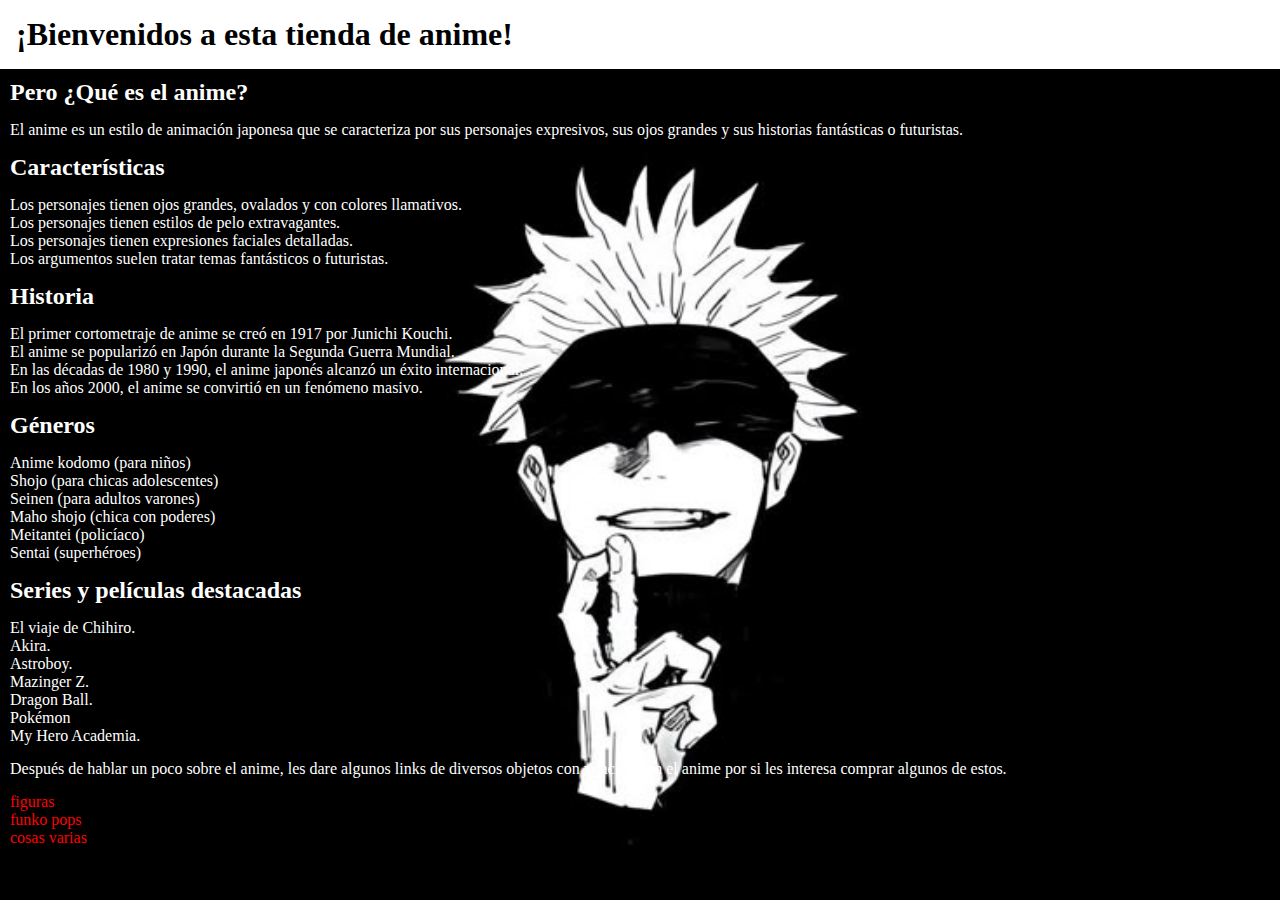
<file: index.html>
<!DOCTYPE html>
<html lang="en">
<head>
    <meta charset="UTF-8">
    <meta name="viewport" content="width=device-width, initial-scale=1.0">
    <link rel="stylesheet" href="style.css">
    <title>tienda de anime</title>
</head>
<body>
   <header>
     <h1>¡Bienvenidos a esta tienda de anime!</h1>
    </header>
    <main>
        <h2>Pero ¿Qué es el anime?</h2>
        <p>El anime es un estilo de animación japonesa que se caracteriza por sus personajes expresivos, sus ojos grandes y sus historias fantásticas o futuristas. </p>
        <h2>Características</h2>
        <ul>
            <li>Los personajes tienen ojos grandes, ovalados y con colores llamativos.</li>
            <li>Los personajes tienen estilos de pelo extravagantes.</li>
            <li>Los personajes tienen expresiones faciales detalladas.</li>
            <li>Los argumentos suelen tratar temas fantásticos o futuristas.</li>
        </ul>
        <h2>Historia</h2>
        <ul>
            <li>El primer cortometraje de anime se creó en 1917 por Junichi Kouchi. </li>
            <li>El anime se popularizó en Japón durante la Segunda Guerra Mundial. </li>
            <li>En las décadas de 1980 y 1990, el anime japonés alcanzó un éxito internacional. </li>
            <li>En los años 2000, el anime se convirtió en un fenómeno masivo. </li>
        </ul>
        <h2>Géneros</h2>
        <ul>
            <li>Anime kodomo (para niños)</li>
            <li>Shojo (para chicas adolescentes)</li>
            <li>Seinen (para adultos varones)</li>
            <li>Maho shojo (chica con poderes)</li>
            <li>Meitantei (policíaco)</li>
            <li>Sentai (superhéroes)</li>
        </ul>
        <h2>Series y películas destacadas</h2>
        <ul>
            <li>El viaje de Chihiro.</li>
            <il>Akira.</il>
            <li>Astroboy.</li>
            <li>Mazinger Z.</li>
            <li>Dragon Ball.</li>
            <li>Pokémon</li>
            <li>My Hero Academia.</li>
        </ul>
        <p>Después de hablar un poco sobre el anime, les dare algunos links de diversos objetos con relación con el anime por si les interesa comprar algunos de estos.</p>
        <li> <a href="figuras.html">figuras</a> </li>
        <li> <a href="funko.html">funko pops</a> </li>
        <li> <a href="cosas varias.html">cosas varias</a> </li>
    </main>
</body>
</html>
</file>
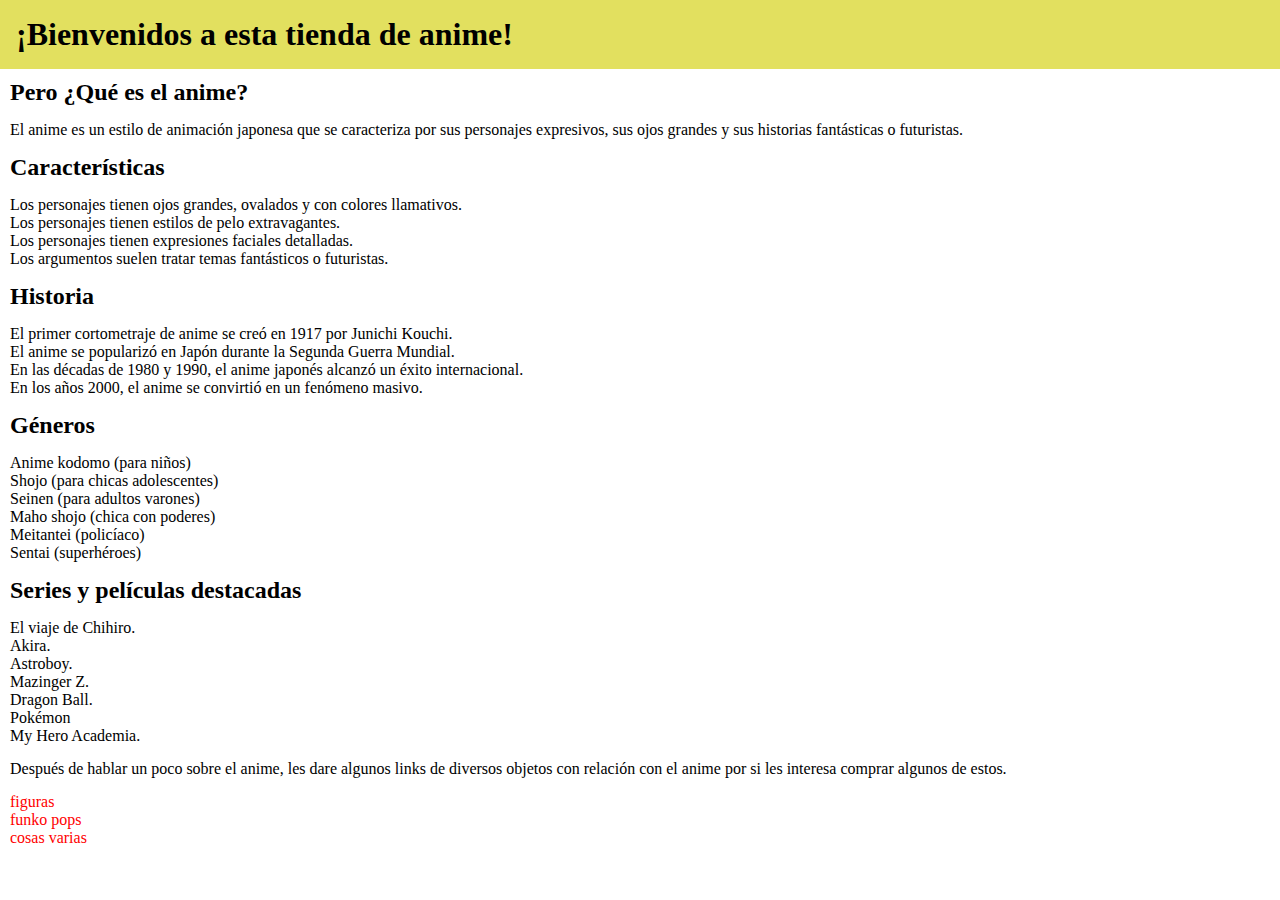
<file: visual studios proyects/index.html>
<!DOCTYPE html>
<html lang="en">
<head>
    <meta charset="UTF-8">
    <meta name="viewport" content="width=device-width, initial-scale=1.0">
    <link rel="stylesheet" href="style.css">
    <title>tienda de anime</title>
</head>
<body>
   <header>
     <h1>¡Bienvenidos a esta tienda de anime!</h1><!-- Esto es un cambio para forzar la actualización -->
    </header>
    <main>
        <h2>Pero ¿Qué es el anime?</h2>
        <p>El anime es un estilo de animación japonesa que se caracteriza por sus personajes expresivos, sus ojos grandes y sus historias fantásticas o futuristas. </p>
        <h2>Características</h2>
        <ul>
            <li>Los personajes tienen ojos grandes, ovalados y con colores llamativos.</li>
            <li>Los personajes tienen estilos de pelo extravagantes.</li>
            <li>Los personajes tienen expresiones faciales detalladas.</li>
            <li>Los argumentos suelen tratar temas fantásticos o futuristas.</li>
        </ul>
        <h2>Historia</h2>
        <ul>
            <li>El primer cortometraje de anime se creó en 1917 por Junichi Kouchi. </li>
            <li>El anime se popularizó en Japón durante la Segunda Guerra Mundial. </li>
            <li>En las décadas de 1980 y 1990, el anime japonés alcanzó un éxito internacional. </li>
            <li>En los años 2000, el anime se convirtió en un fenómeno masivo. </li>
        </ul>
        <h2>Géneros</h2>
        <ul>
            <li>Anime kodomo (para niños)</li>
            <li>Shojo (para chicas adolescentes)</li>
            <li>Seinen (para adultos varones)</li>
            <li>Maho shojo (chica con poderes)</li>
            <li>Meitantei (policíaco)</li>
            <li>Sentai (superhéroes)</li>
        </ul>
        <h2>Series y películas destacadas</h2>
        <ul>
            <li>El viaje de Chihiro.</li>
            <il>Akira.</il>
            <li>Astroboy.</li>
            <li>Mazinger Z.</li>
            <li>Dragon Ball.</li>
            <li>Pokémon</li>
            <li>My Hero Academia.</li>
        </ul>
        <p>Después de hablar un poco sobre el anime, les dare algunos links de diversos objetos con relación con el anime por si les interesa comprar algunos de estos.</p>
        <li> <a href="figuras.html">figuras</a> </li>
        <li> <a href="funko.html">funko pops</a> </li>
        <li> <a href="cosas varias.html">cosas varias</a> </li>
    </main>
</body>
</html>
</file>
<file: style.css>
*{
    margin: 0;
    padding: 0;
    box-sizing: border-box;
}

header{
    background-color: white;
    padding: 16px;
}
main{
    margin: 0 auto;
    padding: 10px;
}
h2,p,ul {
    margin-bottom: 15px;
    color: white;
}

a{
    color:rgb(255, 0, 0);
    text-decoration: none;
}
body{
    background-image: url("../img/fondo principal.jpg");
    background-size: cover;
    background-position: center;
    background-repeat: no-repeat;
}
</file>
<file: visual studios proyects/style.css>
*{
    margin: 0;
    padding: 0;
    box-sizing: border-box;
}

header{
    background-color:#E2E05F;
    padding: 16px;
}
main{
    margin: 0 auto;
    padding: 10px;
}
h2,p,ul {
    margin-bottom: 15px;
}
a{
    color:rgb(255, 0, 0);
    text-decoration: none;
}
</file>
